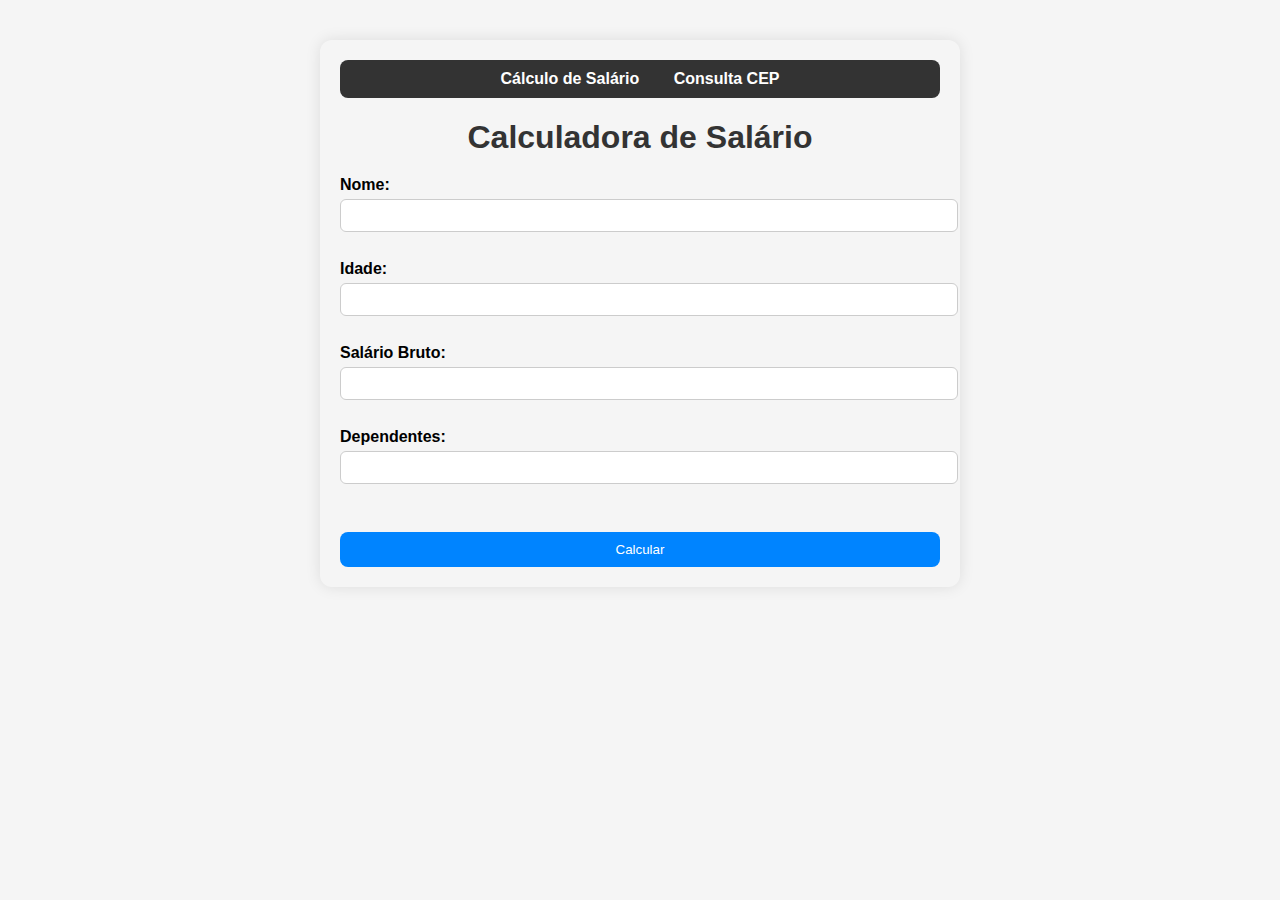
<file: index.html>
<!DOCTYPE html>
<html lang="pt-BR">
<head>
  <meta charset="UTF-8">
  <title>Cálculo de Salário</title>
  <script src="https://code.jquery.com/jquery-3.6.0.min.js"></script>
  <script src="script.js" defer></script>
  <link rel="stylesheet" href="css/style.css">
</head>
<body>
  <nav>
    <a href="index.html">Cálculo de Salário</a>
    <a href="api.html">Consulta CEP</a>
  </nav>

  <h1>Calculadora de Salário</h1>
  <form id="salarioForm">
    <label>Nome: <input type="text" id="nome"></label><br>
    <label>Idade: <input type="number" id="idade"></label><br>
    <label>Salário Bruto: <input type="number" id="salario" step="0.5"></label><br>
    <label>Dependentes: <input type="number" id="dependentes"></label><br>
    <button type="submit">Calcular</button>
  </form>
</body>
</html>
</file>
<file: css/style.css>
body {
  font-family: Arial, sans-serif;
  margin: 40px auto;
  max-width: 600px;
  background-color: #f5f5f5;
  padding: 20px;
  border-radius: 12px;
  box-shadow: 0 0 15px rgba(0,0,0,0.1);
}

nav {
  background-color: #333;
  padding: 10px;
  text-align: center;
  border-radius: 8px;
  margin-bottom: 20px;
}

nav a {
  color: white;
  text-decoration: none;
  margin: 0 15px;
  font-weight: bold;
}

nav a:hover {
  text-decoration: underline;
}

h1 {
  color: #333;
  margin-bottom: 20px;
  text-align: center;
}

form label {
  display: block;
  margin-bottom: 10px;
  font-weight: bold;
}

input, select {
  width: 100%;
  padding: 8px;
  margin-top: 5px;
  border-radius: 6px;
  border: 1px solid #ccc;
}

button {
  background-color: #0084ff;
  color: white;
  border: none;
  padding: 10px 20px;
  border-radius: 8px;
  cursor: pointer;
  margin-top: 20px;
  display: block;
  width: 100%;
}

button:hover {
  background-color: #006ad1;
}
</file>
